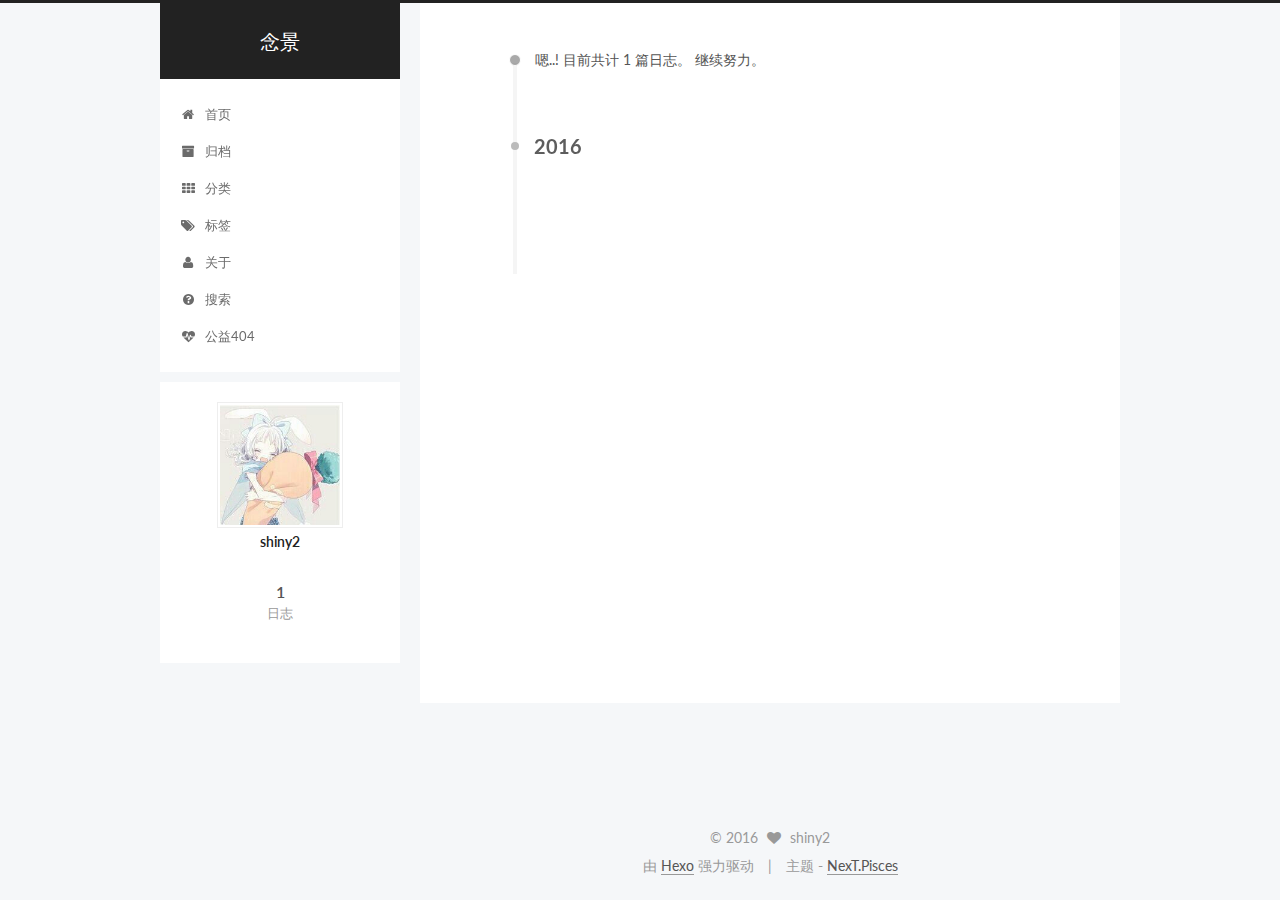
<file: archives/index.html>
<!doctype html>



  


<html class="theme-next pisces use-motion" lang="zh-Hans">
<head>
  <meta charset="UTF-8"/>
<meta http-equiv="X-UA-Compatible" content="IE=edge" />
<meta name="viewport" content="width=device-width, initial-scale=1, maximum-scale=1"/>



<meta http-equiv="Cache-Control" content="no-transform" />
<meta http-equiv="Cache-Control" content="no-siteapp" />












  
  
  <link href="/lib/fancybox/source/jquery.fancybox.css?v=2.1.5" rel="stylesheet" type="text/css" />




  
  
  
  

  
    
    
  

  

  

  

  

  
    
    
    <link href="//fonts.googleapis.com/css?family=Lato:300,300italic,400,400italic,700,700italic&subset=latin,latin-ext" rel="stylesheet" type="text/css">
  






<link href="/lib/font-awesome/css/font-awesome.min.css?v=4.6.2" rel="stylesheet" type="text/css" />

<link href="/css/main.css?v=5.1.0" rel="stylesheet" type="text/css" />


  <meta name="keywords" content="Hexo, NexT" />








  <link rel="shortcut icon" type="image/x-icon" href="/favicon.ico?v=5.1.0" />






<meta property="og:type" content="website">
<meta property="og:title" content="念景">
<meta property="og:url" content="http://yoursite.com/archives/index.html">
<meta property="og:site_name" content="念景">
<meta name="twitter:card" content="summary">
<meta name="twitter:title" content="念景">



<script type="text/javascript" id="hexo.configurations">
  var NexT = window.NexT || {};
  var CONFIG = {
    root: '/',
    scheme: 'Pisces',
    sidebar: {"position":"left","display":"post"},
    fancybox: true,
    motion: true,
    duoshuo: {
      userId: '0',
      author: '博主'
    },
    algolia: {
      applicationID: '',
      apiKey: '',
      indexName: '',
      hits: {"per_page":10},
      labels: {"input_placeholder":"Search for Posts","hits_empty":"We didn't find any results for the search: ${query}","hits_stats":"${hits} results found in ${time} ms"}
    }
  };
</script>



  <link rel="canonical" href="http://yoursite.com/archives/"/>





  <title> 归档 | 念景 </title>
</head>

<body itemscope itemtype="http://schema.org/WebPage" lang="zh-Hans">

  










  
  
    
  

  <div class="container one-collumn sidebar-position-left  page-archive  ">
    <div class="headband"></div>

    <header id="header" class="header" itemscope itemtype="http://schema.org/WPHeader">
      <div class="header-inner"><div class="site-meta ">
  

  <div class="custom-logo-site-title">
    <a href="/"  class="brand" rel="start">
      <span class="logo-line-before"><i></i></span>
      <span class="site-title">念景</span>
      <span class="logo-line-after"><i></i></span>
    </a>
  </div>
  <p class="site-subtitle"></p>
</div>

<div class="site-nav-toggle">
  <button>
    <span class="btn-bar"></span>
    <span class="btn-bar"></span>
    <span class="btn-bar"></span>
  </button>
</div>

<nav class="site-nav">
  

  
    <ul id="menu" class="menu">
      
        
        <li class="menu-item menu-item-home">
          <a href="/首页" rel="section">
            
              <i class="menu-item-icon fa fa-fw fa-home"></i> <br />
            
            首页
          </a>
        </li>
      
        
        <li class="menu-item menu-item-archives">
          <a href="/归档" rel="section">
            
              <i class="menu-item-icon fa fa-fw fa-archive"></i> <br />
            
            归档
          </a>
        </li>
      
        
        <li class="menu-item menu-item-categories">
          <a href="/分类" rel="section">
            
              <i class="menu-item-icon fa fa-fw fa-th"></i> <br />
            
            分类
          </a>
        </li>
      
        
        <li class="menu-item menu-item-tags">
          <a href="/标签" rel="section">
            
              <i class="menu-item-icon fa fa-fw fa-tags"></i> <br />
            
            标签
          </a>
        </li>
      
        
        <li class="menu-item menu-item-about">
          <a href="/关于" rel="section">
            
              <i class="menu-item-icon fa fa-fw fa-user"></i> <br />
            
            关于
          </a>
        </li>
      
        
        <li class="menu-item menu-item-search">
          <a href="/搜索" rel="section">
            
              <i class="menu-item-icon fa fa-fw fa-question-circle"></i> <br />
            
            搜索
          </a>
        </li>
      
        
        <li class="menu-item menu-item-commonweal">
          <a href="/公益404" rel="section">
            
              <i class="menu-item-icon fa fa-fw fa-heartbeat"></i> <br />
            
            公益404
          </a>
        </li>
      

      
    </ul>
  

  
</nav>



 </div>
    </header>

    <main id="main" class="main">
      <div class="main-inner">
        <div class="content-wrap">
          <div id="content" class="content">
            

  <section id="posts" class="posts-collapse">
    <span class="archive-move-on"></span>

    <span class="archive-page-counter">
      
      
      
        
      
      嗯..! 目前共计 1 篇日志。 继续努力。
    </span>

    

      
      
      

      
        
        <div class="collection-title">
          <h2 class="archive-year motion-element" id="archive-year-2016">2016</h2>
        </div>
      
      

      

  <article class="post post-type-normal" itemscope itemtype="http://schema.org/Article">
    <header class="post-header">

      <h1 class="post-title">
        
            <a class="post-title-link" href="/2016/12/03/hello-world/" itemprop="url">
              
                <span itemprop="name">Hello World</span>
              
            </a>
        
      </h1>

      <div class="post-meta">
        <time class="post-time" itemprop="dateCreated"
              datetime="2016-12-03T20:52:17+08:00"
              content="2016-12-03" >
          12-03
        </time>
      </div>

    </header>
  </article>



    

  </section>

  



          </div>
          


          

        </div>
        
          
  
  <div class="sidebar-toggle">
    <div class="sidebar-toggle-line-wrap">
      <span class="sidebar-toggle-line sidebar-toggle-line-first"></span>
      <span class="sidebar-toggle-line sidebar-toggle-line-middle"></span>
      <span class="sidebar-toggle-line sidebar-toggle-line-last"></span>
    </div>
  </div>

  <aside id="sidebar" class="sidebar">
    <div class="sidebar-inner">

      

      

      <section class="site-overview sidebar-panel sidebar-panel-active">
        <div class="site-author motion-element" itemprop="author" itemscope itemtype="http://schema.org/Person">
          <img class="site-author-image" itemprop="image"
               src="/images/girl.jpeg"
               alt="shiny2" />
          <p class="site-author-name" itemprop="name">shiny2</p>
          <p class="site-description motion-element" itemprop="description"></p>
        </div>
        <nav class="site-state motion-element">
          <div class="site-state-item site-state-posts">
            <a href="/归档">
              <span class="site-state-item-count">1</span>
              <span class="site-state-item-name">日志</span>
            </a>
          </div>

          

          

        </nav>

        

        <div class="links-of-author motion-element">
          
        </div>

        
        

        
        

        


      </section>

      

    </div>
  </aside>


        
      </div>
    </main>

    <footer id="footer" class="footer">
      <div class="footer-inner">
        <div class="copyright" >
  
  &copy; 
  <span itemprop="copyrightYear">2016</span>
  <span class="with-love">
    <i class="fa fa-heart"></i>
  </span>
  <span class="author" itemprop="copyrightHolder">shiny2</span>
</div>


<div class="powered-by">
  由 <a class="theme-link" href="https://hexo.io">Hexo</a> 强力驱动
</div>

<div class="theme-info">
  主题 -
  <a class="theme-link" href="https://github.com/iissnan/hexo-theme-next">
    NexT.Pisces
  </a>
</div>


        

        
      </div>
    </footer>

    <div class="back-to-top">
      <i class="fa fa-arrow-up"></i>
    </div>
  </div>

  

<script type="text/javascript">
  if (Object.prototype.toString.call(window.Promise) !== '[object Function]') {
    window.Promise = null;
  }
</script>









  



  
  <script type="text/javascript" src="/lib/jquery/index.js?v=2.1.3"></script>

  
  <script type="text/javascript" src="/lib/fastclick/lib/fastclick.min.js?v=1.0.6"></script>

  
  <script type="text/javascript" src="/lib/jquery_lazyload/jquery.lazyload.js?v=1.9.7"></script>

  
  <script type="text/javascript" src="/lib/velocity/velocity.min.js?v=1.2.1"></script>

  
  <script type="text/javascript" src="/lib/velocity/velocity.ui.min.js?v=1.2.1"></script>

  
  <script type="text/javascript" src="/lib/fancybox/source/jquery.fancybox.pack.js?v=2.1.5"></script>


  


  <script type="text/javascript" src="/js/src/utils.js?v=5.1.0"></script>

  <script type="text/javascript" src="/js/src/motion.js?v=5.1.0"></script>



  
  


  <script type="text/javascript" src="/js/src/affix.js?v=5.1.0"></script>

  <script type="text/javascript" src="/js/src/schemes/pisces.js?v=5.1.0"></script>



  
  
    <script type="text/javascript" id="motion.page.archive">
      $('.archive-year').velocity('transition.slideLeftIn');
    </script>
  


  


  <script type="text/javascript" src="/js/src/bootstrap.js?v=5.1.0"></script>



  



  




	




  
  

  

  

  

  


</body>
</html>
</file>
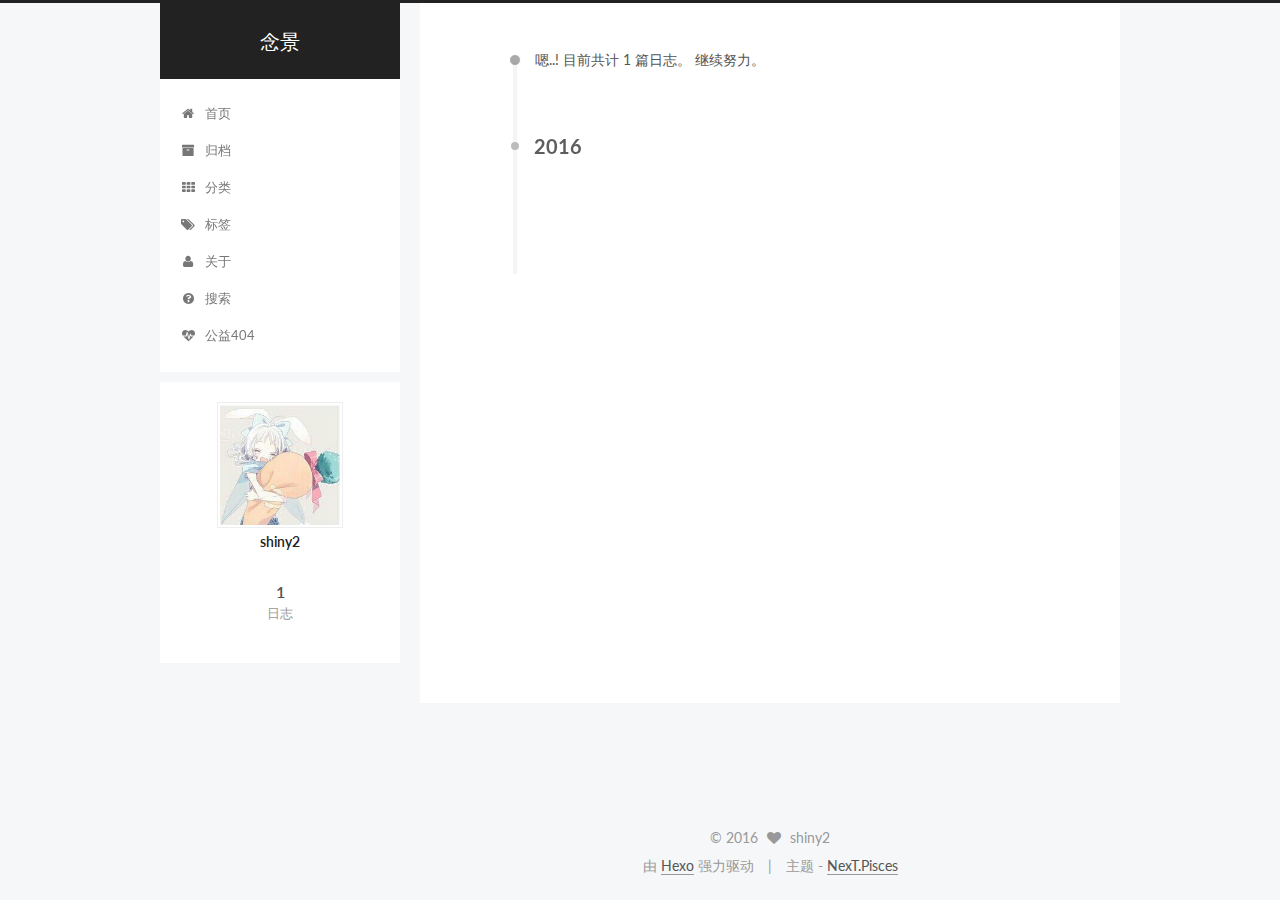
<file: archives/2016/index.html>
<!doctype html>



  


<html class="theme-next pisces use-motion" lang="zh-Hans">
<head>
  <meta charset="UTF-8"/>
<meta http-equiv="X-UA-Compatible" content="IE=edge" />
<meta name="viewport" content="width=device-width, initial-scale=1, maximum-scale=1"/>



<meta http-equiv="Cache-Control" content="no-transform" />
<meta http-equiv="Cache-Control" content="no-siteapp" />












  
  
  <link href="/lib/fancybox/source/jquery.fancybox.css?v=2.1.5" rel="stylesheet" type="text/css" />




  
  
  
  

  
    
    
  

  

  

  

  

  
    
    
    <link href="//fonts.googleapis.com/css?family=Lato:300,300italic,400,400italic,700,700italic&subset=latin,latin-ext" rel="stylesheet" type="text/css">
  






<link href="/lib/font-awesome/css/font-awesome.min.css?v=4.6.2" rel="stylesheet" type="text/css" />

<link href="/css/main.css?v=5.1.0" rel="stylesheet" type="text/css" />


  <meta name="keywords" content="Hexo, NexT" />








  <link rel="shortcut icon" type="image/x-icon" href="/favicon.ico?v=5.1.0" />






<meta property="og:type" content="website">
<meta property="og:title" content="念景">
<meta property="og:url" content="http://yoursite.com/archives/2016/index.html">
<meta property="og:site_name" content="念景">
<meta name="twitter:card" content="summary">
<meta name="twitter:title" content="念景">



<script type="text/javascript" id="hexo.configurations">
  var NexT = window.NexT || {};
  var CONFIG = {
    root: '/',
    scheme: 'Pisces',
    sidebar: {"position":"left","display":"post"},
    fancybox: true,
    motion: true,
    duoshuo: {
      userId: '0',
      author: '博主'
    },
    algolia: {
      applicationID: '',
      apiKey: '',
      indexName: '',
      hits: {"per_page":10},
      labels: {"input_placeholder":"Search for Posts","hits_empty":"We didn't find any results for the search: ${query}","hits_stats":"${hits} results found in ${time} ms"}
    }
  };
</script>



  <link rel="canonical" href="http://yoursite.com/archives/2016/"/>





  <title> 归档 | 念景 </title>
</head>

<body itemscope itemtype="http://schema.org/WebPage" lang="zh-Hans">

  










  
  
    
  

  <div class="container one-collumn sidebar-position-left  page-archive  ">
    <div class="headband"></div>

    <header id="header" class="header" itemscope itemtype="http://schema.org/WPHeader">
      <div class="header-inner"><div class="site-meta ">
  

  <div class="custom-logo-site-title">
    <a href="/"  class="brand" rel="start">
      <span class="logo-line-before"><i></i></span>
      <span class="site-title">念景</span>
      <span class="logo-line-after"><i></i></span>
    </a>
  </div>
  <p class="site-subtitle"></p>
</div>

<div class="site-nav-toggle">
  <button>
    <span class="btn-bar"></span>
    <span class="btn-bar"></span>
    <span class="btn-bar"></span>
  </button>
</div>

<nav class="site-nav">
  

  
    <ul id="menu" class="menu">
      
        
        <li class="menu-item menu-item-home">
          <a href="/首页" rel="section">
            
              <i class="menu-item-icon fa fa-fw fa-home"></i> <br />
            
            首页
          </a>
        </li>
      
        
        <li class="menu-item menu-item-archives">
          <a href="/归档" rel="section">
            
              <i class="menu-item-icon fa fa-fw fa-archive"></i> <br />
            
            归档
          </a>
        </li>
      
        
        <li class="menu-item menu-item-categories">
          <a href="/分类" rel="section">
            
              <i class="menu-item-icon fa fa-fw fa-th"></i> <br />
            
            分类
          </a>
        </li>
      
        
        <li class="menu-item menu-item-tags">
          <a href="/标签" rel="section">
            
              <i class="menu-item-icon fa fa-fw fa-tags"></i> <br />
            
            标签
          </a>
        </li>
      
        
        <li class="menu-item menu-item-about">
          <a href="/关于" rel="section">
            
              <i class="menu-item-icon fa fa-fw fa-user"></i> <br />
            
            关于
          </a>
        </li>
      
        
        <li class="menu-item menu-item-search">
          <a href="/搜索" rel="section">
            
              <i class="menu-item-icon fa fa-fw fa-question-circle"></i> <br />
            
            搜索
          </a>
        </li>
      
        
        <li class="menu-item menu-item-commonweal">
          <a href="/公益404" rel="section">
            
              <i class="menu-item-icon fa fa-fw fa-heartbeat"></i> <br />
            
            公益404
          </a>
        </li>
      

      
    </ul>
  

  
</nav>



 </div>
    </header>

    <main id="main" class="main">
      <div class="main-inner">
        <div class="content-wrap">
          <div id="content" class="content">
            

  <section id="posts" class="posts-collapse">
    <span class="archive-move-on"></span>

    <span class="archive-page-counter">
      
      
      
        
      
      嗯..! 目前共计 1 篇日志。 继续努力。
    </span>

    

      
      
      

      
        
        <div class="collection-title">
          <h2 class="archive-year motion-element" id="archive-year-2016">2016</h2>
        </div>
      
      

      

  <article class="post post-type-normal" itemscope itemtype="http://schema.org/Article">
    <header class="post-header">

      <h1 class="post-title">
        
            <a class="post-title-link" href="/2016/12/03/hello-world/" itemprop="url">
              
                <span itemprop="name">Hello World</span>
              
            </a>
        
      </h1>

      <div class="post-meta">
        <time class="post-time" itemprop="dateCreated"
              datetime="2016-12-03T20:52:17+08:00"
              content="2016-12-03" >
          12-03
        </time>
      </div>

    </header>
  </article>



    

  </section>

  



          </div>
          


          

        </div>
        
          
  
  <div class="sidebar-toggle">
    <div class="sidebar-toggle-line-wrap">
      <span class="sidebar-toggle-line sidebar-toggle-line-first"></span>
      <span class="sidebar-toggle-line sidebar-toggle-line-middle"></span>
      <span class="sidebar-toggle-line sidebar-toggle-line-last"></span>
    </div>
  </div>

  <aside id="sidebar" class="sidebar">
    <div class="sidebar-inner">

      

      

      <section class="site-overview sidebar-panel sidebar-panel-active">
        <div class="site-author motion-element" itemprop="author" itemscope itemtype="http://schema.org/Person">
          <img class="site-author-image" itemprop="image"
               src="/images/girl.jpeg"
               alt="shiny2" />
          <p class="site-author-name" itemprop="name">shiny2</p>
          <p class="site-description motion-element" itemprop="description"></p>
        </div>
        <nav class="site-state motion-element">
          <div class="site-state-item site-state-posts">
            <a href="/归档">
              <span class="site-state-item-count">1</span>
              <span class="site-state-item-name">日志</span>
            </a>
          </div>

          

          

        </nav>

        

        <div class="links-of-author motion-element">
          
        </div>

        
        

        
        

        


      </section>

      

    </div>
  </aside>


        
      </div>
    </main>

    <footer id="footer" class="footer">
      <div class="footer-inner">
        <div class="copyright" >
  
  &copy; 
  <span itemprop="copyrightYear">2016</span>
  <span class="with-love">
    <i class="fa fa-heart"></i>
  </span>
  <span class="author" itemprop="copyrightHolder">shiny2</span>
</div>


<div class="powered-by">
  由 <a class="theme-link" href="https://hexo.io">Hexo</a> 强力驱动
</div>

<div class="theme-info">
  主题 -
  <a class="theme-link" href="https://github.com/iissnan/hexo-theme-next">
    NexT.Pisces
  </a>
</div>


        

        
      </div>
    </footer>

    <div class="back-to-top">
      <i class="fa fa-arrow-up"></i>
    </div>
  </div>

  

<script type="text/javascript">
  if (Object.prototype.toString.call(window.Promise) !== '[object Function]') {
    window.Promise = null;
  }
</script>









  



  
  <script type="text/javascript" src="/lib/jquery/index.js?v=2.1.3"></script>

  
  <script type="text/javascript" src="/lib/fastclick/lib/fastclick.min.js?v=1.0.6"></script>

  
  <script type="text/javascript" src="/lib/jquery_lazyload/jquery.lazyload.js?v=1.9.7"></script>

  
  <script type="text/javascript" src="/lib/velocity/velocity.min.js?v=1.2.1"></script>

  
  <script type="text/javascript" src="/lib/velocity/velocity.ui.min.js?v=1.2.1"></script>

  
  <script type="text/javascript" src="/lib/fancybox/source/jquery.fancybox.pack.js?v=2.1.5"></script>


  


  <script type="text/javascript" src="/js/src/utils.js?v=5.1.0"></script>

  <script type="text/javascript" src="/js/src/motion.js?v=5.1.0"></script>



  
  


  <script type="text/javascript" src="/js/src/affix.js?v=5.1.0"></script>

  <script type="text/javascript" src="/js/src/schemes/pisces.js?v=5.1.0"></script>



  
  
    <script type="text/javascript" id="motion.page.archive">
      $('.archive-year').velocity('transition.slideLeftIn');
    </script>
  


  


  <script type="text/javascript" src="/js/src/bootstrap.js?v=5.1.0"></script>



  



  




	




  
  

  

  

  

  


</body>
</html>
</file>
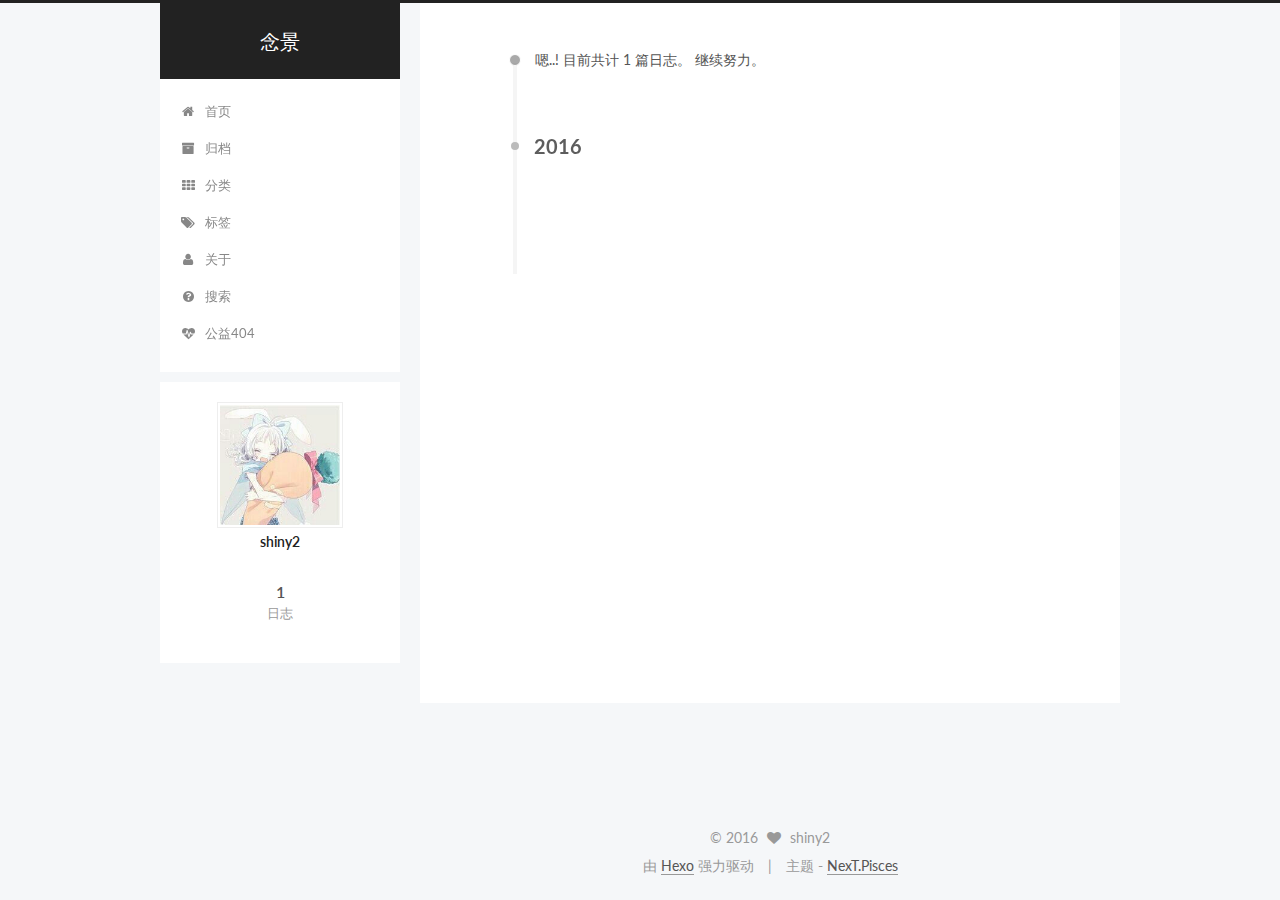
<file: archives/2016/12/index.html>
<!doctype html>



  


<html class="theme-next pisces use-motion" lang="zh-Hans">
<head>
  <meta charset="UTF-8"/>
<meta http-equiv="X-UA-Compatible" content="IE=edge" />
<meta name="viewport" content="width=device-width, initial-scale=1, maximum-scale=1"/>



<meta http-equiv="Cache-Control" content="no-transform" />
<meta http-equiv="Cache-Control" content="no-siteapp" />












  
  
  <link href="/lib/fancybox/source/jquery.fancybox.css?v=2.1.5" rel="stylesheet" type="text/css" />




  
  
  
  

  
    
    
  

  

  

  

  

  
    
    
    <link href="//fonts.googleapis.com/css?family=Lato:300,300italic,400,400italic,700,700italic&subset=latin,latin-ext" rel="stylesheet" type="text/css">
  






<link href="/lib/font-awesome/css/font-awesome.min.css?v=4.6.2" rel="stylesheet" type="text/css" />

<link href="/css/main.css?v=5.1.0" rel="stylesheet" type="text/css" />


  <meta name="keywords" content="Hexo, NexT" />








  <link rel="shortcut icon" type="image/x-icon" href="/favicon.ico?v=5.1.0" />






<meta property="og:type" content="website">
<meta property="og:title" content="念景">
<meta property="og:url" content="http://yoursite.com/archives/2016/12/index.html">
<meta property="og:site_name" content="念景">
<meta name="twitter:card" content="summary">
<meta name="twitter:title" content="念景">



<script type="text/javascript" id="hexo.configurations">
  var NexT = window.NexT || {};
  var CONFIG = {
    root: '/',
    scheme: 'Pisces',
    sidebar: {"position":"left","display":"post"},
    fancybox: true,
    motion: true,
    duoshuo: {
      userId: '0',
      author: '博主'
    },
    algolia: {
      applicationID: '',
      apiKey: '',
      indexName: '',
      hits: {"per_page":10},
      labels: {"input_placeholder":"Search for Posts","hits_empty":"We didn't find any results for the search: ${query}","hits_stats":"${hits} results found in ${time} ms"}
    }
  };
</script>



  <link rel="canonical" href="http://yoursite.com/archives/2016/12/"/>





  <title> 归档 | 念景 </title>
</head>

<body itemscope itemtype="http://schema.org/WebPage" lang="zh-Hans">

  










  
  
    
  

  <div class="container one-collumn sidebar-position-left  page-archive  ">
    <div class="headband"></div>

    <header id="header" class="header" itemscope itemtype="http://schema.org/WPHeader">
      <div class="header-inner"><div class="site-meta ">
  

  <div class="custom-logo-site-title">
    <a href="/"  class="brand" rel="start">
      <span class="logo-line-before"><i></i></span>
      <span class="site-title">念景</span>
      <span class="logo-line-after"><i></i></span>
    </a>
  </div>
  <p class="site-subtitle"></p>
</div>

<div class="site-nav-toggle">
  <button>
    <span class="btn-bar"></span>
    <span class="btn-bar"></span>
    <span class="btn-bar"></span>
  </button>
</div>

<nav class="site-nav">
  

  
    <ul id="menu" class="menu">
      
        
        <li class="menu-item menu-item-home">
          <a href="/首页" rel="section">
            
              <i class="menu-item-icon fa fa-fw fa-home"></i> <br />
            
            首页
          </a>
        </li>
      
        
        <li class="menu-item menu-item-archives">
          <a href="/归档" rel="section">
            
              <i class="menu-item-icon fa fa-fw fa-archive"></i> <br />
            
            归档
          </a>
        </li>
      
        
        <li class="menu-item menu-item-categories">
          <a href="/分类" rel="section">
            
              <i class="menu-item-icon fa fa-fw fa-th"></i> <br />
            
            分类
          </a>
        </li>
      
        
        <li class="menu-item menu-item-tags">
          <a href="/标签" rel="section">
            
              <i class="menu-item-icon fa fa-fw fa-tags"></i> <br />
            
            标签
          </a>
        </li>
      
        
        <li class="menu-item menu-item-about">
          <a href="/关于" rel="section">
            
              <i class="menu-item-icon fa fa-fw fa-user"></i> <br />
            
            关于
          </a>
        </li>
      
        
        <li class="menu-item menu-item-search">
          <a href="/搜索" rel="section">
            
              <i class="menu-item-icon fa fa-fw fa-question-circle"></i> <br />
            
            搜索
          </a>
        </li>
      
        
        <li class="menu-item menu-item-commonweal">
          <a href="/公益404" rel="section">
            
              <i class="menu-item-icon fa fa-fw fa-heartbeat"></i> <br />
            
            公益404
          </a>
        </li>
      

      
    </ul>
  

  
</nav>



 </div>
    </header>

    <main id="main" class="main">
      <div class="main-inner">
        <div class="content-wrap">
          <div id="content" class="content">
            

  <section id="posts" class="posts-collapse">
    <span class="archive-move-on"></span>

    <span class="archive-page-counter">
      
      
      
        
      
      嗯..! 目前共计 1 篇日志。 继续努力。
    </span>

    

      
      
      

      
        
        <div class="collection-title">
          <h2 class="archive-year motion-element" id="archive-year-2016">2016</h2>
        </div>
      
      

      

  <article class="post post-type-normal" itemscope itemtype="http://schema.org/Article">
    <header class="post-header">

      <h1 class="post-title">
        
            <a class="post-title-link" href="/2016/12/03/hello-world/" itemprop="url">
              
                <span itemprop="name">Hello World</span>
              
            </a>
        
      </h1>

      <div class="post-meta">
        <time class="post-time" itemprop="dateCreated"
              datetime="2016-12-03T20:52:17+08:00"
              content="2016-12-03" >
          12-03
        </time>
      </div>

    </header>
  </article>



    

  </section>

  



          </div>
          


          

        </div>
        
          
  
  <div class="sidebar-toggle">
    <div class="sidebar-toggle-line-wrap">
      <span class="sidebar-toggle-line sidebar-toggle-line-first"></span>
      <span class="sidebar-toggle-line sidebar-toggle-line-middle"></span>
      <span class="sidebar-toggle-line sidebar-toggle-line-last"></span>
    </div>
  </div>

  <aside id="sidebar" class="sidebar">
    <div class="sidebar-inner">

      

      

      <section class="site-overview sidebar-panel sidebar-panel-active">
        <div class="site-author motion-element" itemprop="author" itemscope itemtype="http://schema.org/Person">
          <img class="site-author-image" itemprop="image"
               src="/images/girl.jpeg"
               alt="shiny2" />
          <p class="site-author-name" itemprop="name">shiny2</p>
          <p class="site-description motion-element" itemprop="description"></p>
        </div>
        <nav class="site-state motion-element">
          <div class="site-state-item site-state-posts">
            <a href="/归档">
              <span class="site-state-item-count">1</span>
              <span class="site-state-item-name">日志</span>
            </a>
          </div>

          

          

        </nav>

        

        <div class="links-of-author motion-element">
          
        </div>

        
        

        
        

        


      </section>

      

    </div>
  </aside>


        
      </div>
    </main>

    <footer id="footer" class="footer">
      <div class="footer-inner">
        <div class="copyright" >
  
  &copy; 
  <span itemprop="copyrightYear">2016</span>
  <span class="with-love">
    <i class="fa fa-heart"></i>
  </span>
  <span class="author" itemprop="copyrightHolder">shiny2</span>
</div>


<div class="powered-by">
  由 <a class="theme-link" href="https://hexo.io">Hexo</a> 强力驱动
</div>

<div class="theme-info">
  主题 -
  <a class="theme-link" href="https://github.com/iissnan/hexo-theme-next">
    NexT.Pisces
  </a>
</div>


        

        
      </div>
    </footer>

    <div class="back-to-top">
      <i class="fa fa-arrow-up"></i>
    </div>
  </div>

  

<script type="text/javascript">
  if (Object.prototype.toString.call(window.Promise) !== '[object Function]') {
    window.Promise = null;
  }
</script>









  



  
  <script type="text/javascript" src="/lib/jquery/index.js?v=2.1.3"></script>

  
  <script type="text/javascript" src="/lib/fastclick/lib/fastclick.min.js?v=1.0.6"></script>

  
  <script type="text/javascript" src="/lib/jquery_lazyload/jquery.lazyload.js?v=1.9.7"></script>

  
  <script type="text/javascript" src="/lib/velocity/velocity.min.js?v=1.2.1"></script>

  
  <script type="text/javascript" src="/lib/velocity/velocity.ui.min.js?v=1.2.1"></script>

  
  <script type="text/javascript" src="/lib/fancybox/source/jquery.fancybox.pack.js?v=2.1.5"></script>


  


  <script type="text/javascript" src="/js/src/utils.js?v=5.1.0"></script>

  <script type="text/javascript" src="/js/src/motion.js?v=5.1.0"></script>



  
  


  <script type="text/javascript" src="/js/src/affix.js?v=5.1.0"></script>

  <script type="text/javascript" src="/js/src/schemes/pisces.js?v=5.1.0"></script>



  
  
    <script type="text/javascript" id="motion.page.archive">
      $('.archive-year').velocity('transition.slideLeftIn');
    </script>
  


  


  <script type="text/javascript" src="/js/src/bootstrap.js?v=5.1.0"></script>



  



  




	




  
  

  

  

  

  


</body>
</html>
</file>
<file: css/main.css>
/* normalize.css v3.0.2 | MIT License | git.io/normalize */
html {
  font-family: sans-serif; /* 1 */
  -ms-text-size-adjust: 100%; /* 2 */
  -webkit-text-size-adjust: 100%; /* 2 */
}
body {
  margin: 0;
}
article,
aside,
details,
figcaption,
figure,
footer,
header,
hgroup,
main,
menu,
nav,
section,
summary {
  display: block;
}
audio,
canvas,
progress,
video {
  display: inline-block; /* 1 */
  vertical-align: baseline; /* 2 */
}
audio:not([controls]) {
  display: none;
  height: 0;
}
[hidden],
template {
  display: none;
}
a {
  background-color: transparent;
}
a:active,
a:hover {
  outline: 0;
}
abbr[title] {
  border-bottom: 1px dotted;
}
b,
strong {
  font-weight: bold;
}
dfn {
  font-style: italic;
}
h1 {
  font-size: 2em;
  margin: 0.67em 0;
}
mark {
  background: #ff0;
  color: #000;
}
small {
  font-size: 80%;
}
sub,
sup {
  font-size: 75%;
  line-height: 0;
  position: relative;
  vertical-align: baseline;
}
sup {
  top: -0.5em;
}
sub {
  bottom: -0.25em;
}
img {
  border: 0;
}
svg:not(:root) {
  overflow: hidden;
}
figure {
  margin: 1em 40px;
}
hr {
  -moz-box-sizing: content-box;
  box-sizing: content-box;
  height: 0;
}
pre {
  overflow: auto;
}
code,
kbd,
pre,
samp {
  font-family: monospace, monospace;
  font-size: 1em;
}
button,
input,
optgroup,
select,
textarea {
  color: inherit; /* 1 */
  font: inherit; /* 2 */
  margin: 0; /* 3 */
}
button {
  overflow: visible;
}
button,
select {
  text-transform: none;
}
button,
html input[type="button"],
input[type="reset"],
input[type="submit"] {
  -webkit-appearance: button; /* 2 */
  cursor: pointer; /* 3 */
}
button[disabled],
html input[disabled] {
  cursor: default;
}
button::-moz-focus-inner,
input::-moz-focus-inner {
  border: 0;
  padding: 0;
}
input {
  line-height: normal;
}
input[type="checkbox"],
input[type="radio"] {
  box-sizing: border-box; /* 1 */
  padding: 0; /* 2 */
}
input[type="number"]::-webkit-inner-spin-button,
input[type="number"]::-webkit-outer-spin-button {
  height: auto;
}
input[type="search"] {
  -webkit-appearance: textfield; /* 1 */
  -moz-box-sizing: content-box;
  -webkit-box-sizing: content-box; /* 2 */
  box-sizing: content-box;
}
input[type="search"]::-webkit-search-cancel-button,
input[type="search"]::-webkit-search-decoration {
  -webkit-appearance: none;
}
fieldset {
  border: 1px solid #c0c0c0;
  margin: 0 2px;
  padding: 0.35em 0.625em 0.75em;
}
legend {
  border: 0; /* 1 */
  padding: 0; /* 2 */
}
textarea {
  overflow: auto;
}
optgroup {
  font-weight: bold;
}
table {
  border-collapse: collapse;
  border-spacing: 0;
}
td,
th {
  padding: 0;
}
::selection {
  background: #262a30;
  color: #fff;
}
body {
  position: relative;
  font-family: 'Lato', "PingFang SC", "Microsoft YaHei", sans-serif;
  font-size: 14px;
  line-height: 2;
  color: #555;
  background: #fff;
}
@media (max-width: 767px) {
  body {
    padding-right: 0 !important;
  }
}
@media (min-width: 768px) and (max-width: 991px) {
  body {
    padding-right: 0 !important;
  }
}
@media (min-width: 1600px) {
  body {
    font-size: 16px;
  }
}
h1,
h2,
h3,
h4,
h5,
h6 {
  margin: 0;
  padding: 0;
  font-weight: bold;
  line-height: 1.5;
  font-family: 'Lato', "PingFang SC", "Microsoft YaHei", sans-serif;
}
h2,
h3,
h4,
h5,
h6 {
  margin: 20px 0 15px;
}
h1 {
  font-size: 22px;
}
@media (max-width: 767px) {
  h1 {
    font-size: 18px;
  }
}
h2 {
  font-size: 20px;
}
@media (max-width: 767px) {
  h2 {
    font-size: 16px;
  }
}
h3 {
  font-size: 18px;
}
@media (max-width: 767px) {
  h3 {
    font-size: 14px;
  }
}
h4 {
  font-size: 16px;
}
@media (max-width: 767px) {
  h4 {
    font-size: 12px;
  }
}
h5 {
  font-size: 14px;
}
@media (max-width: 767px) {
  h5 {
    font-size: 10px;
  }
}
h6 {
  font-size: 12px;
}
@media (max-width: 767px) {
  h6 {
    font-size: 8px;
  }
}
p {
  margin: 0 0 25px 0;
}
a {
  color: #555;
  text-decoration: none;
  border-bottom: 1px solid #999;
  word-wrap: break-word;
}
a:hover {
  color: #222;
  border-bottom-color: #222;
}
ul {
  list-style: none;
}
blockquote {
  margin: 0;
  padding: 0;
}
img {
  display: block;
  margin: auto;
  max-width: 100%;
  height: auto;
}
hr {
  margin: 40px 0;
  height: 3px;
  border: none;
  background-color: #ddd;
  background-image: repeating-linear-gradient(-45deg, #fff, #fff 4px, transparent 4px, transparent 8px);
}
blockquote {
  padding: 0 15px;
  color: #666;
  border-left: 4px solid #ddd;
}
blockquote cite::before {
  content: "-";
  padding: 0 5px;
}
dt {
  font-weight: 700;
}
dd {
  margin: 0;
  padding: 0;
}
.text-left {
  text-align: left;
}
.text-center {
  text-align: center;
}
.text-right {
  text-align: right;
}
.text-justify {
  text-align: justify;
}
.text-nowrap {
  white-space: nowrap;
}
.text-lowercase {
  text-transform: lowercase;
}
.text-uppercase {
  text-transform: uppercase;
}
.text-capitalize {
  text-transform: capitalize;
}
.center-block {
  display: block;
  margin-left: auto;
  margin-right: auto;
}
.clearfix:before,
.clearfix:after {
  content: " ";
  display: table;
}
.clearfix:after {
  clear: both;
}
.pullquote {
  width: 45%;
}
.pullquote.left {
  float: left;
  margin-left: 5px;
  margin-right: 10px;
}
.pullquote.right {
  float: right;
  margin-left: 10px;
  margin-right: 5px;
}
.affix.affix.affix {
  position: fixed;
}
.translation {
  margin-top: -20px;
  font-size: 14px;
  color: #999;
}
.scrollbar-measure {
  width: 100px;
  height: 100px;
  overflow: scroll;
  position: absolute;
  top: -9999px;
}
.use-motion .motion-element {
  opacity: 0;
}
#local-search-input {
  padding: 3px;
  border: none;
  text-indent: 14px;
  border-radius: 0;
  width: 140px;
  outline: none;
  border-bottom: 1px solid #999;
  background: inherit;
  opacity: 0.5;
}
#local-search-input:focus {
  opacity: 1;
}
.search-icon {
  position: absolute;
  top: 9px;
}
table {
  margin: 20px 0;
  width: 100%;
  border-collapse: collapse;
  border-spacing: 0;
  border: 1px solid #ddd;
  font-size: 14px;
  table-layout: fixed;
  word-wrap: break-all;
}
table>tbody>tr:nth-of-type(odd) {
  background-color: #f9f9f9;
}
table>tbody>tr:hover {
  background-color: #f5f5f5;
}
caption,
th,
td {
  padding: 8px;
  text-align: left;
  vertical-align: middle;
  font-weight: normal;
}
th,
td {
  border-bottom: 3px solid #ddd;
  border-right: 1px solid #eee;
}
th {
  padding-bottom: 10px;
  font-weight: 700;
}
td {
  border-bottom-width: 1px;
}
html,
body {
  height: 100%;
}
.container {
  position: relative;
  min-height: 100%;
}
.header-inner {
  margin: 0 auto;
  padding: 100px 0 70px;
  width: 700px;
}
@media (min-width: 1600px) {
  .container .header-inner {
    width: 900px;
  }
}
.main {
  padding-bottom: 150px;
}
.main-inner {
  margin: 0 auto;
  width: 700px;
}
@media (min-width: 1600px) {
  .container .main-inner {
    width: 900px;
  }
}
.footer {
  position: absolute;
  left: 0;
  bottom: 0;
  width: 100%;
  min-height: 50px;
}
.footer-inner {
  box-sizing: border-box;
  margin: 20px auto;
  width: 700px;
}
@media (min-width: 1600px) {
  .container .footer-inner {
    width: 900px;
  }
}
pre,
.highlight {
  overflow: auto;
  margin: 20px 0;
  padding: 0;
  font-size: 13px;
  color: #4d4d4c;
  background: #f7f7f7;
  line-height: 1.6;
}
pre,
code {
  font-family: consolas, Menlo, "PingFang SC", "Microsoft YaHei", monospace;
}
code {
  padding: 2px 4px;
  word-wrap: break-word;
  color: #4d4d4c;
  background: #f7f7f7;
  border-radius: 3px;
  font-size: 13px;
}
pre code {
  padding: 0;
  color: #4d4d4c;
  background: none;
  text-shadow: none;
}
.highlight {
  border-radius: 1px;
}
.highlight pre {
  border: none;
  margin: 0;
  padding: 10px 0;
}
.highlight table {
  margin: 0;
  width: auto;
  border: none;
}
.highlight td {
  border: none;
  padding: 0;
}
.highlight figcaption {
  font-size: 1em;
  color: #4d4d4c;
  line-height: 1em;
  margin-bottom: 1em;
}
.highlight figcaption:before,
.highlight figcaption:after {
  content: " ";
  display: table;
}
.highlight figcaption:after {
  clear: both;
}
.highlight figcaption a {
  float: right;
  color: #4d4d4c;
}
.highlight figcaption a:hover {
  border-bottom-color: #4d4d4c;
}
.highlight .gutter pre {
  padding-left: 10px;
  padding-right: 10px;
  color: #869194;
  text-align: right;
  background-color: #eff2f3;
}
.highlight .code pre {
  padding-left: 10px;
  padding-right: 10px;
  background-color: #f7f7f7;
}
.highlight .line {
  height: 20px;
}
.gutter {
  -webkit-user-select: none;
  -moz-user-select: none;
  -ms-user-select: none;
  user-select: none;
}
.gist table {
  width: auto;
}
.gist table td {
  border: none;
}
pre .deletion {
  background: #fdd;
}
pre .addition {
  background: #dfd;
}
pre .meta {
  color: #8959a8;
}
pre .comment {
  color: #8e908c;
}
pre .variable,
pre .attribute,
pre .tag,
pre .regexp,
pre .ruby .constant,
pre .xml .tag .title,
pre .xml .pi,
pre .xml .doctype,
pre .html .doctype,
pre .css .id,
pre .css .class,
pre .css .pseudo {
  color: #c82829;
}
pre .number,
pre .preprocessor,
pre .built_in,
pre .literal,
pre .params,
pre .constant,
pre .command {
  color: #f5871f;
}
pre .ruby .class .title,
pre .css .rules .attribute,
pre .string,
pre .value,
pre .inheritance,
pre .header,
pre .ruby .symbol,
pre .xml .cdata,
pre .special,
pre .number,
pre .formula {
  color: #718c00;
}
pre .title,
pre .css .hexcolor {
  color: #3e999f;
}
pre .function,
pre .python .decorator,
pre .python .title,
pre .ruby .function .title,
pre .ruby .title .keyword,
pre .perl .sub,
pre .javascript .title,
pre .coffeescript .title {
  color: #4271ae;
}
pre .keyword,
pre .javascript .function {
  color: #8959a8;
}
.full-image.full-image.full-image {
  border: none;
  max-width: 100%;
  width: auto;
  margin: 20px auto;
}
@media (min-width: 992px) {
  .full-image.full-image.full-image {
    max-width: none;
    width: 126%;
    margin: 0 -13%;
  }
}
.blockquote-center,
.page-home .post-type-quote blockquote,
.page-post-detail .post-type-quote blockquote {
  position: relative;
  margin: 40px 0;
  padding: 0;
  border-left: none;
  text-align: center;
}
.blockquote-center::before,
.page-home .post-type-quote blockquote::before,
.page-post-detail .post-type-quote blockquote::before,
.blockquote-center::after,
.page-home .post-type-quote blockquote::after,
.page-post-detail .post-type-quote blockquote::after {
  position: absolute;
  content: ' ';
  display: block;
  width: 100%;
  height: 24px;
  opacity: 0.2;
  background-repeat: no-repeat;
  background-position: 0 -6px;
  background-size: 22px 22px;
}
.blockquote-center::before,
.page-home .post-type-quote blockquote::before,
.page-post-detail .post-type-quote blockquote::before {
  top: -20px;
  background-image: url("../images/quote-l.svg");
  border-top: 1px solid #ccc;
}
.blockquote-center::after,
.page-home .post-type-quote blockquote::after,
.page-post-detail .post-type-quote blockquote::after {
  bottom: -20px;
  background-image: url("../images/quote-r.svg");
  border-bottom: 1px solid #ccc;
  background-position: 100% 8px;
}
.blockquote-center p,
.page-home .post-type-quote blockquote p,
.page-post-detail .post-type-quote blockquote p,
.blockquote-center div,
.page-home .post-type-quote blockquote div,
.page-post-detail .post-type-quote blockquote div {
  text-align: center;
}
.post .post-body .group-picture img {
  box-sizing: border-box;
  padding: 0 3px;
  border: none;
}
.post .group-picture-row {
  overflow: hidden;
  margin-top: 6px;
}
.post .group-picture-row:first-child {
  margin-top: 0;
}
.post .group-picture-column {
  float: left;
}
.page-post-detail .post-body .group-picture-column {
  float: none;
  margin-top: 10px;
  width: auto !important;
}
.page-post-detail .post-body .group-picture-column img {
  margin: 0 auto;
}
.page-archive .group-picture-container {
  overflow: hidden;
}
.page-archive .group-picture-row {
  float: left;
}
.page-archive .group-picture-row:first-child {
  margin-top: 6px;
}
.page-archive .group-picture-column {
  max-width: 150px;
  max-height: 150px;
}
.note {
  padding: 20px;
  margin: 20px 0;
  border: 1px solid #eee;
  border-left-width: 5px;
  border-radius: 3px;
}
.note h2,
.note h3,
.note h4,
.note h5,
.note h6 {
  margin-top: 0;
  margin-bottom: 5px;
}
.note p:last-child {
  margin-bottom: 0;
}
.note code {
  border-radius: 3px;
}
.note+.note {
  margin-top: -5px;
}
.default {
  border-left-color: #777;
}
.default h2,
.default h3,
.default h4,
.default h5,
.default h6 {
  color: #777;
}
.primary {
  border-left-color: #428bca;
}
.primary h2,
.primary h3,
.primary h4,
.primary h5,
.primary h6 {
  color: #428bca;
}
.success {
  border-left-color: #5cb85c;
}
.success h2,
.success h3,
.success h4,
.success h5,
.success h6 {
  color: #5cb85c;
}
.danger {
  border-left-color: #d9534f;
}
.danger h2,
.danger h3,
.danger h4,
.danger h5,
.danger h6 {
  color: #d9534f;
}
.warning {
  border-left-color: #f0ad4e;
}
.warning h2,
.warning h3,
.warning h4,
.warning h5,
.warning h6 {
  color: #f0ad4e;
}
.info {
  border-left-color: #5bc0de;
}
.info h2,
.info h3,
.info h4,
.info h5,
.info h6 {
  color: #5bc0de;
}
.btn {
  display: inline-block;
  padding: 0 20px;
  font-size: 14px;
  color: #fff;
  background: #222;
  border: 2px solid #555;
  text-decoration: none;
  border-radius: 0;
  transition-property: background-color;
  transition-duration: 0.2s;
  transition-timing-function: ease-in-out;
  transition-delay: 0s;
}
.btn:hover,
.post-more-link .btn:hover {
  border-color: #222;
  color: #fff;
  background: #222;
}
.btn-bar {
  display: block;
  width: 22px;
  height: 2px;
  background: #555;
  border-radius: 1px;
}
.btn-bar+.btn-bar {
  margin-top: 4px;
}
.pagination {
  margin: 120px 0 40px;
  text-align: center;
  border-top: 1px solid #eee;
}
.page-number-basic,
.pagination .prev,
.pagination .next,
.pagination .page-number,
.pagination .space {
  display: inline-block;
  position: relative;
  top: -1px;
  margin: 0 10px;
  padding: 0 10px;
  line-height: 30px;
}
@media (max-width: 767px) {
  .page-number-basic,
  .pagination .prev,
  .pagination .next,
  .pagination .page-number,
  .pagination .space {
    margin: 0 5px;
  }
}
.pagination .prev,
.pagination .next,
.pagination .page-number {
  border-bottom: 0;
  border-top: 1px solid #eee;
  transition-property: border-color;
  transition-duration: 0.2s;
  transition-timing-function: ease-in-out;
  transition-delay: 0s;
}
.pagination .prev:hover,
.pagination .next:hover,
.pagination .page-number:hover {
  border-top-color: #222;
}
.pagination .space {
  padding: 0;
  margin: 0;
}
.pagination .prev {
  margin-left: 0;
}
.pagination .next {
  margin-right: 0;
}
.pagination .page-number.current {
  color: #fff;
  background: #ccc;
  border-top-color: #ccc;
}
@media (max-width: 767px) {
  .pagination {
    border-top: none;
  }
  .pagination .prev,
  .pagination .next,
  .pagination .page-number {
    margin-bottom: 10px;
    border-top: 0;
    border-bottom: 1px solid #eee;
  }
  .pagination .prev:hover,
  .pagination .next:hover,
  .pagination .page-number:hover {
    border-bottom-color: #222;
  }
}
.comments {
  margin: 60px 20px 0;
}
.tag-cloud {
  text-align: center;
}
.tag-cloud a {
  display: inline-block;
  margin: 10px;
}
.back-to-top {
  box-sizing: border-box;
  position: fixed;
  bottom: -100px;
  right: 50px;
  z-index: 1050;
  padding: 0 6px;
  width: 25px;
  background: #222;
  font-size: 12px;
  opacity: 0.6;
  color: #fff;
  cursor: pointer;
  text-align: center;
  -webkit-transform: translateZ(0);
  transition-property: bottom;
  transition-duration: 0.2s;
  transition-timing-function: ease-in-out;
  transition-delay: 0s;
}
@media (max-width: 767px) {
  .back-to-top {
    display: none;
  }
}
@media (min-width: 768px) and (max-width: 991px) {
  .back-to-top {
    display: none;
  }
}
.back-to-top.back-to-top-on {
  bottom: 40px;
}
.header {
  background: #fff;
}
.header-inner {
  position: relative;
}
.headband {
  height: 3px;
  background: #222;
}
.site-meta {
  margin: 0;
  text-align: center;
}
@media (max-width: 767px) {
  .site-meta {
    text-align: center;
  }
}
.brand {
  position: relative;
  display: inline-block;
  padding: 0 40px;
  color: #fff;
  background: #222;
  border-bottom: none;
}
.brand:hover {
  color: #fff;
}
.logo {
  display: inline-block;
  margin-right: 5px;
  line-height: 36px;
  vertical-align: top;
}
.site-title {
  display: inline-block;
  vertical-align: top;
  line-height: 36px;
  font-size: 20px;
  font-weight: normal;
  font-family: 'Lato', "PingFang SC", "Microsoft YaHei", sans-serif;
}
.site-subtitle {
  margin-top: 10px;
  font-size: 13px;
  color: #ddd;
}
.use-motion .brand {
  opacity: 0;
}
.use-motion .logo,
.use-motion .site-title,
.use-motion .site-subtitle {
  opacity: 0;
  position: relative;
  top: -10px;
}
.site-nav-toggle {
  display: none;
  position: absolute;
  top: 10px;
  left: 10px;
}
@media (max-width: 767px) {
  .site-nav-toggle {
    display: block;
  }
}
.site-nav-toggle button {
  margin-top: 2px;
  padding: 9px 10px;
  background: transparent;
  border: none;
}
@media (max-width: 767px) {
  .site-nav {
    display: none;
    margin: 0 -10px;
    padding: 0 10px;
    clear: both;
    border-top: 1px solid #ddd;
  }
}
@media (min-width: 768px) and (max-width: 991px) {
  .site-nav {
    display: block !important;
  }
}
@media (min-width: 992px) {
  .site-nav {
    display: block !important;
  }
}
.menu {
  margin-top: 20px;
  padding-left: 0;
  text-align: center;
}
.menu .menu-item {
  display: inline-block;
  margin: 0 10px;
}
@media screen and (max-width: 767px) {
  .menu .menu-item {
    margin-top: 10px;
  }
}
.menu .menu-item a {
  display: block;
  font-size: 13px;
  text-transform: capitalize;
  line-height: inherit;
  border-bottom: 1px solid transparent;
  transition-property: border-color;
  transition-duration: 0.2s;
  transition-timing-function: ease-in-out;
  transition-delay: 0s;
}
.menu .menu-item a:hover,
.menu-item-active a {
  border-bottom-color: #222;
}
.menu .menu-item .fa {
  margin-right: 5px;
}
.use-motion .menu-item {
  opacity: 0;
}
.post-body {
  font-family: 'Lato', "PingFang SC", "Microsoft YaHei", sans-serif;
}
@media (max-width: 767px) {
  .post-body {
    word-break: break-word;
  }
}
.post-body .fancybox img {
  display: block !important;
  margin: 0 auto;
  cursor: pointer;
  cursor: zoom-in;
  cursor: -webkit-zoom-in;
}
.post-body .image-caption,
.post-body .figure .caption {
  margin: 10px auto 15px;
  text-align: center;
  font-size: 14px;
  color: #999;
  font-weight: bold;
  line-height: 1;
}
.post-sticky-flag {
  display: inline-block;
  font-size: 16px;
  -ms-transform: rotate(30deg);
  -webkit-transform: rotate(30deg);
  -moz-transform: rotate(30deg);
  -ms-transform: rotate(30deg);
  -o-transform: rotate(30deg);
  transform: rotate(30deg);
}
.posts-expand {
  padding-top: 40px;
}
@media (max-width: 767px) {
  .posts-expand {
    margin: 0 20px;
  }
  .post-body pre,
  .post-body .highlight {
    padding: 10px;
  }
  .post-body pre .gutter pre,
  .post-body .highlight .gutter pre {
    padding-right: 10px;
  }
}
@media (min-width: 992px) {
  .posts-expand .post-body {
    text-align: justify;
  }
}
.posts-expand .post-body h2,
.posts-expand .post-body h3,
.posts-expand .post-body h4,
.posts-expand .post-body h5,
.posts-expand .post-body h6 {
  padding-top: 10px;
}
.posts-expand .post-body h2 .header-anchor,
.posts-expand .post-body h3 .header-anchor,
.posts-expand .post-body h4 .header-anchor,
.posts-expand .post-body h5 .header-anchor,
.posts-expand .post-body h6 .header-anchor {
  float: right;
  margin-left: 10px;
  color: #ccc;
  border-bottom-style: none;
  visibility: hidden;
}
.posts-expand .post-body h2 .header-anchor:hover,
.posts-expand .post-body h3 .header-anchor:hover,
.posts-expand .post-body h4 .header-anchor:hover,
.posts-expand .post-body h5 .header-anchor:hover,
.posts-expand .post-body h6 .header-anchor:hover {
  color: inherit;
}
.posts-expand .post-body h2:hover .header-anchor,
.posts-expand .post-body h3:hover .header-anchor,
.posts-expand .post-body h4:hover .header-anchor,
.posts-expand .post-body h5:hover .header-anchor,
.posts-expand .post-body h6:hover .header-anchor {
  visibility: visible;
}
.posts-expand .post-body ul li {
  list-style: circle;
}
.posts-expand .post-body img {
  box-sizing: border-box;
  margin: auto;
  padding: 3px;
  border: 1px solid #ddd;
}
.posts-expand .fancybox img {
  margin: 0 auto;
}
@media (max-width: 767px) {
  .posts-collapse {
    margin: 0 20px;
  }
  .posts-collapse .post-title,
  .posts-collapse .post-meta {
    display: block;
    width: auto;
    text-align: left;
  }
}
.posts-collapse {
  position: relative;
  z-index: 1010;
  margin-left: 55px;
}
.posts-collapse::after {
  content: " ";
  position: absolute;
  top: 20px;
  left: 0;
  margin-left: -2px;
  width: 4px;
  height: 100%;
  background: #f5f5f5;
  z-index: -1;
}
@media (max-width: 767px) {
  .posts-collapse {
    margin: 0 20px;
  }
}
.posts-collapse .collection-title {
  position: relative;
  margin: 60px 0;
}
.posts-collapse .collection-title h2 {
  margin-left: 20px;
}
.posts-collapse .collection-title small {
  color: #bbb;
}
.posts-collapse .collection-title::before {
  content: " ";
  position: absolute;
  left: 0;
  top: 50%;
  margin-left: -4px;
  margin-top: -4px;
  width: 8px;
  height: 8px;
  background: #bbb;
  border-radius: 50%;
}
.posts-collapse .post {
  margin: 30px 0;
}
.posts-collapse .post-header {
  position: relative;
  transition-duration: 0.2s;
  transition-timing-function: ease-in-out;
  transition-delay: 0s;
  transition-property: border;
  border-bottom: 1px dashed #ccc;
}
.posts-collapse .post-header::before {
  content: " ";
  position: absolute;
  left: 0;
  top: 12px;
  width: 6px;
  height: 6px;
  margin-left: -4px;
  background: #bbb;
  border-radius: 50%;
  border: 1px solid #fff;
  transition-duration: 0.2s;
  transition-timing-function: ease-in-out;
  transition-delay: 0s;
  transition-property: background;
}
.posts-collapse .post-header:hover {
  border-bottom-color: #666;
}
.posts-collapse .post-header:hover::before {
  background: #222;
}
.posts-collapse .post-meta {
  position: absolute;
  font-size: 12px;
  left: 20px;
  top: 5px;
}
.posts-collapse .post-comments-count {
  display: none;
}
.posts-collapse .post-title {
  margin-left: 60px;
  font-size: 16px;
  font-weight: normal;
  line-height: inherit;
}
.posts-collapse .post-title::after {
  margin-left: 3px;
  opacity: 0.6;
}
.posts-collapse .post-title a {
  color: #666;
  border-bottom: none;
}
.page-home .post-type-quote .post-header,
.page-post-detail .post-type-quote .post-header,
.page-home .post-type-quote .post-tags,
.page-post-detail .post-type-quote .post-tags {
  display: none;
}
.posts-expand .post-title {
  font-size: 26px;
  text-align: center;
  word-break: break-word;
  font-weight: 400;
}
@media (max-width: 767px) {
  .posts-expand .post-title {
    font-size: 22px;
  }
}
.posts-expand .post-title-link {
  display: inline-block;
  position: relative;
  color: #555;
  border-bottom: none;
  line-height: 1.2;
  vertical-align: top;
}
.posts-expand .post-title-link::before {
  content: "";
  position: absolute;
  width: 100%;
  height: 2px;
  bottom: 0;
  left: 0;
  background-color: #000;
  visibility: hidden;
  -webkit-transform: scaleX(0);
  -moz-transform: scaleX(0);
  -ms-transform: scaleX(0);
  -o-transform: scaleX(0);
  transform: scaleX(0);
  transition-duration: 0.2s;
  transition-timing-function: ease-in-out;
  transition-delay: 0s;
}
.posts-expand .post-title-link:hover::before {
  visibility: visible;
  -webkit-transform: scaleX(1);
  -moz-transform: scaleX(1);
  -ms-transform: scaleX(1);
  -o-transform: scaleX(1);
  transform: scaleX(1);
}
.posts-expand .post-title-link .fa {
  font-size: 16px;
}
.posts-expand .post-meta {
  margin: 3px 0 60px 0;
  color: #999;
  font-family: 'Lato', "PingFang SC", "Microsoft YaHei", sans-serif;
  font-size: 12px;
  text-align: center;
}
.posts-expand .post-meta .post-category-list {
  display: inline-block;
  margin: 0;
  padding: 3px;
}
.posts-expand .post-meta .post-category-list-link {
  color: #999;
}
.posts-expand .post-meta .post-description {
  font-size: 14px;
  margin-top: 2px;
}
.post-meta-divider {
  margin: 0 0.5em;
}
.post-meta-item-icon {
  margin-right: 3px;
}
@media (min-width: 768px) and (max-width: 991px) {
  .post-meta-item-icon {
    display: inline-block;
  }
}
@media (max-width: 767px) {
  .post-meta-item-icon {
    display: inline-block;
  }
}
@media (min-width: 768px) and (max-width: 991px) {
  .post-meta-item-text {
    display: none;
  }
}
@media (max-width: 767px) {
  .post-meta-item-text {
    display: none;
  }
}
@media (max-width: 767px) {
  .posts-expand .post-comments-count {
    display: none;
  }
}
.post-more-link {
  margin-top: 50px;
}
.post-more-link .btn {
  color: #555;
  font-size: 14px;
  background: #fff;
  border-radius: 2px;
  line-height: 2;
}
.posts-expand .post-tags {
  margin-top: 40px;
  text-align: center;
}
.posts-expand .post-tags a {
  display: inline-block;
  margin-right: 10px;
  font-size: 13px;
}
.post-nav {
  display: table;
  margin-top: 60px;
  width: 100%;
  border-top: 1px solid #eee;
}
.post-nav-divider {
  display: table-cell;
  width: 10%;
}
.post-nav-item {
  display: table-cell;
  padding: 10px 0 0 0;
  width: 45%;
  vertical-align: top;
}
.post-nav-item a {
  position: relative;
  display: block;
  line-height: 25px;
  font-size: 14px;
  color: #555;
  border-bottom: none;
}
.post-nav-item a:hover {
  color: #222;
  border-bottom: none;
}
.post-nav-item a:active {
  top: 2px;
}
.post-nav-item .fa {
  position: absolute;
  top: 8px;
  left: 0;
  font-size: 12px;
}
.post-nav-next a {
  padding-left: 15px;
}
.post-nav-prev {
  text-align: right;
}
.post-nav-prev a {
  padding-right: 15px;
}
.post-nav-prev .fa {
  right: 0;
  left: auto;
}
.posts-expand .post-eof {
  display: block;
  margin: 80px auto 60px;
  width: 8%;
  height: 1px;
  background: #ccc;
  text-align: center;
}
.post:last-child .post-eof.post-eof.post-eof {
  display: none;
}
.post-gallery {
  display: table;
  table-layout: fixed;
  width: 100%;
  border-collapse: separate;
}
.post-gallery-row {
  display: table-row;
}
.post-gallery .post-gallery-img {
  display: table-cell;
  text-align: center;
  vertical-align: middle;
  border: none;
}
.post-gallery .post-gallery-img img {
  max-width: 100%;
  max-height: 100%;
  border: none;
}
.fancybox-close,
.fancybox-close:hover {
  border: none;
}
.sidebar {
  position: fixed;
  right: 0;
  top: 0;
  bottom: 0;
  width: 0;
  z-index: 1040;
  box-shadow: inset 0 2px 6px #000;
  background: #222;
  -webkit-transform: translateZ(0);
}
.sidebar a {
  color: #999;
  border-bottom-color: #555;
}
.sidebar a:hover {
  color: #eee;
}
@media (min-width: 768px) and (max-width: 991px) {
  .sidebar {
    display: none !important;
  }
}
@media (max-width: 767px) {
  .sidebar {
    display: none !important;
  }
}
.sidebar-inner {
  position: relative;
  padding: 20px 10px;
  color: #999;
  text-align: center;
}
.sidebar-toggle {
  position: fixed;
  right: 50px;
  bottom: 45px;
  width: 15px;
  height: 15px;
  padding: 5px;
  background: #222;
  line-height: 0;
  z-index: 1050;
  cursor: pointer;
  -webkit-transform: translateZ(0);
}
@media (min-width: 768px) and (max-width: 991px) {
  .sidebar-toggle {
    display: none;
  }
}
@media (max-width: 767px) {
  .sidebar-toggle {
    display: none;
  }
}
.sidebar-toggle-line {
  position: relative;
  display: inline-block;
  vertical-align: top;
  height: 2px;
  width: 100%;
  background: #fff;
  margin-top: 3px;
}
.sidebar-toggle-line:first-child {
  margin-top: 0;
}
.site-author-image {
  display: block;
  margin: 0 auto;
  padding: 2px;
  max-width: 120px;
  height: auto;
  border: 1px solid #eee;
}
.site-author-name {
  margin: 0;
  text-align: center;
  color: #222;
  font-weight: 600;
}
.site-description {
  margin-top: 0;
  text-align: center;
  font-size: 13px;
  color: #999;
}
.site-state {
  overflow: hidden;
  line-height: 1.4;
  white-space: nowrap;
  text-align: center;
}
.site-state-item {
  display: inline-block;
  padding: 0 15px;
  border-left: 1px solid #eee;
}
.site-state-item:first-child {
  border-left: none;
}
.site-state-item a {
  border-bottom: none;
}
.site-state-item-count {
  display: block;
  text-align: center;
  color: inherit;
  font-weight: 600;
  font-size: 16px;
}
.site-state-item-name {
  font-size: 13px;
  color: #999;
}
.feed-link {
  margin-top: 20px;
}
.feed-link a {
  display: inline-block;
  padding: 0 15px;
  color: #fc6423;
  border: 1px solid #fc6423;
  border-radius: 4px;
}
.feed-link a i {
  color: #fc6423;
  font-size: 14px;
}
.feed-link a:hover {
  color: #fff;
  background: #fc6423;
}
.feed-link a:hover i {
  color: #fff;
}
.links-of-author {
  margin-top: 20px;
}
.links-of-author a {
  display: inline-block;
  vertical-align: middle;
  margin-right: 10px;
  margin-bottom: 10px;
  border-bottom-color: #555;
  font-size: 13px;
}
.links-of-author a:before {
  display: inline-block;
  vertical-align: middle;
  margin-right: 3px;
  content: " ";
  width: 4px;
  height: 4px;
  border-radius: 50%;
  background: #ffe945;
}
.links-of-blogroll {
  font-size: 13px;
}
.links-of-blogroll-title {
  margin-top: 20px;
  font-size: 14px;
  font-weight: 600;
}
.links-of-blogroll-list {
  margin: 0;
  padding: 0;
}
.links-of-blogroll-item {
  padding: 2px 10px;
}
.sidebar-nav {
  margin: 0 0 20px;
  padding-left: 0;
}
.sidebar-nav li {
  display: inline-block;
  cursor: pointer;
  border-bottom: 1px solid transparent;
  font-size: 14px;
  color: #555;
}
.sidebar-nav li:hover {
  color: #fc6423;
}
.page-post-detail .sidebar-nav-toc {
  padding: 0 5px;
}
.page-post-detail .sidebar-nav-overview {
  margin-left: 10px;
}
.sidebar-nav .sidebar-nav-active {
  color: #fc6423;
  border-bottom-color: #fc6423;
}
.sidebar-nav .sidebar-nav-active:hover {
  color: #fc6423;
}
.sidebar-panel {
  display: none;
}
.sidebar-panel-active {
  display: block;
}
.post-toc-empty {
  font-size: 14px;
  color: #666;
}
.post-toc-wrap {
  overflow: hidden;
}
.post-toc {
  overflow: auto;
}
.post-toc ol {
  margin: 0;
  padding: 0 2px 5px 10px;
  text-align: left;
  list-style: none;
  font-size: 14px;
}
.post-toc ol > ol {
  padding-left: 0;
}
.post-toc ol a {
  transition-duration: 0.2s;
  transition-timing-function: ease-in-out;
  transition-delay: 0s;
  transition-property: all;
  color: #666;
  border-bottom-color: #ccc;
}
.post-toc ol a:hover {
  color: #000;
  border-bottom-color: #000;
}
.post-toc .nav-item {
  overflow: hidden;
  text-overflow: ellipsis;
  white-space: nowrap;
  line-height: 1.8;
}
.post-toc .nav .nav-child {
  display: none;
}
.post-toc .nav .active > .nav-child {
  display: block;
}
.post-toc .nav .active-current > .nav-child {
  display: block;
}
.post-toc .nav .active-current > .nav-child > .nav-item {
  display: block;
}
.post-toc .nav .active > a {
  color: #fc6423;
  border-bottom-color: #fc6423;
}
.post-toc .nav .active-current > a {
  color: #fc6423;
}
.post-toc .nav .active-current > a:hover {
  color: #fc6423;
}
.footer {
  font-size: 14px;
  color: #999;
}
.footer img {
  border: none;
}
.footer-inner {
  text-align: center;
}
.with-love {
  display: inline-block;
  margin: 0 5px;
}
.powered-by,
.theme-info {
  display: inline-block;
}
.powered-by {
  margin-right: 10px;
}
.powered-by::after {
  content: "|";
  padding-left: 10px;
}
.cc-license {
  margin-top: 10px;
  text-align: center;
}
.cc-license .cc-opacity {
  opacity: 0.7;
  border-bottom: none;
}
.cc-license .cc-opacity:hover {
  opacity: 0.9;
}
.cc-license img {
  display: inline-block;
}
.theme-next #ds-thread #ds-reset {
  color: #555;
}
.theme-next #ds-thread #ds-reset .ds-replybox {
  margin-bottom: 30px;
}
.theme-next #ds-thread #ds-reset .ds-replybox .ds-avatar,
.theme-next #ds-reset .ds-avatar img {
  box-shadow: none;
}
.theme-next #ds-thread #ds-reset .ds-textarea-wrapper {
  border-color: #c7d4e1;
  background: none;
  border-top-right-radius: 3px;
  border-top-left-radius: 3px;
}
.theme-next #ds-thread #ds-reset .ds-textarea-wrapper textarea {
  height: 60px;
}
.theme-next #ds-reset .ds-rounded-top {
  border-radius: 0;
}
.theme-next #ds-thread #ds-reset .ds-post-toolbar {
  box-sizing: border-box;
  border: 1px solid #c7d4e1;
  background: #f6f8fa;
}
.theme-next #ds-thread #ds-reset .ds-post-options {
  height: 40px;
  border: none;
  background: none;
}
.theme-next #ds-thread #ds-reset .ds-toolbar-buttons {
  top: 11px;
}
.theme-next #ds-thread #ds-reset .ds-sync {
  top: 5px;
}
.theme-next #ds-thread #ds-reset .ds-post-button {
  top: 4px;
  right: 5px;
  width: 90px;
  height: 30px;
  border: 1px solid #c5ced7;
  border-radius: 3px;
  background-image: linear-gradient(#fbfbfc, #f5f7f9);
  color: #60676d;
}
.theme-next #ds-thread #ds-reset .ds-post-button:hover {
  background-position: 0 -30px;
  color: #60676d;
}
.theme-next #ds-thread #ds-reset .ds-comments-info {
  padding: 10px 0;
}
.theme-next #ds-thread #ds-reset .ds-sort {
  display: none;
}
.theme-next #ds-thread #ds-reset li.ds-tab a.ds-current {
  border: none;
  background: #f6f8fa;
  color: #60676d;
}
.theme-next #ds-thread #ds-reset li.ds-tab a.ds-current:hover {
  background-color: #e9f0f7;
  color: #60676d;
}
.theme-next #ds-thread #ds-reset li.ds-tab a {
  border-radius: 2px;
  padding: 5px;
}
.theme-next #ds-thread #ds-reset .ds-login-buttons p {
  color: #999;
  line-height: 36px;
}
.theme-next #ds-thread #ds-reset .ds-login-buttons .ds-service-list li {
  height: 28px;
}
.theme-next #ds-thread #ds-reset .ds-service-list a {
  background: none;
  padding: 5px;
  border: 1px solid;
  border-radius: 3px;
  text-align: center;
}
.theme-next #ds-thread #ds-reset .ds-service-list a:hover {
  color: #fff;
  background: #666;
}
.theme-next #ds-thread #ds-reset .ds-service-list .ds-weibo {
  color: #fc9b00;
  border-color: #fc9b00;
}
.theme-next #ds-thread #ds-reset .ds-service-list .ds-weibo:hover {
  background: #fc9b00;
}
.theme-next #ds-thread #ds-reset .ds-service-list .ds-qq {
  color: #60a3ec;
  border-color: #60a3ec;
}
.theme-next #ds-thread #ds-reset .ds-service-list .ds-qq:hover {
  background: #60a3ec;
}
.theme-next #ds-thread #ds-reset .ds-service-list .ds-renren {
  color: #2e7ac4;
  border-color: #2e7ac4;
}
.theme-next #ds-thread #ds-reset .ds-service-list .ds-renren:hover {
  background: #2e7ac4;
}
.theme-next #ds-thread #ds-reset .ds-service-list .ds-douban {
  color: #37994c;
  border-color: #37994c;
}
.theme-next #ds-thread #ds-reset .ds-service-list .ds-douban:hover {
  background: #37994c;
}
.theme-next #ds-thread #ds-reset .ds-service-list .ds-kaixin {
  color: #fef20d;
  border-color: #fef20d;
}
.theme-next #ds-thread #ds-reset .ds-service-list .ds-kaixin:hover {
  background: #fef20d;
}
.theme-next #ds-thread #ds-reset .ds-service-list .ds-netease {
  color: #f00;
  border-color: #f00;
}
.theme-next #ds-thread #ds-reset .ds-service-list .ds-netease:hover {
  background: #f00;
}
.theme-next #ds-thread #ds-reset .ds-service-list .ds-sohu {
  color: #ffcb05;
  border-color: #ffcb05;
}
.theme-next #ds-thread #ds-reset .ds-service-list .ds-sohu:hover {
  background: #ffcb05;
}
.theme-next #ds-thread #ds-reset .ds-service-list .ds-baidu {
  color: #2831e0;
  border-color: #2831e0;
}
.theme-next #ds-thread #ds-reset .ds-service-list .ds-baidu:hover {
  background: #2831e0;
}
.theme-next #ds-thread #ds-reset .ds-service-list .ds-google {
  color: #166bec;
  border-color: #166bec;
}
.theme-next #ds-thread #ds-reset .ds-service-list .ds-google:hover {
  background: #166bec;
}
.theme-next #ds-thread #ds-reset .ds-service-list .ds-weixin {
  color: #00ce0d;
  border-color: #00ce0d;
}
.theme-next #ds-thread #ds-reset .ds-service-list .ds-weixin:hover {
  background: #00ce0d;
}
.theme-next #ds-thread #ds-reset .ds-service-list .ds-more-services {
  border: none;
}
.theme-next #ds-thread #ds-reset .ds-service-list .ds-more-services:hover {
  background: none;
}
.theme-next #ds-reset .duoshuo-ua-admin {
  display: inline-block;
  color: #f00;
}
.theme-next #ds-reset .duoshuo-ua-platform,
.theme-next #ds-reset .duoshuo-ua-browser {
  color: #ccc;
}
.theme-next #ds-reset .duoshuo-ua-platform .fa,
.theme-next #ds-reset .duoshuo-ua-browser .fa {
  display: inline-block;
  margin-right: 3px;
}
.theme-next #ds-reset .duoshuo-ua-separator {
  display: inline-block;
  margin-left: 5px;
}
.theme-next .this_ua {
  background-color: #ccc !important;
  border-radius: 4px;
  padding: 0 5px !important;
  margin: 1px 1px !important;
  border: 1px solid #bbb !important;
  color: #fff;
  display: inline-block !important;
}
.theme-next .this_ua.admin {
  background-color: #d9534f !important;
  border-color: #d9534f !important;
}
.theme-next .this_ua.platform.iOS,
.theme-next .this_ua.platform.Mac,
.theme-next .this_ua.platform.Windows {
  background-color: #39b3d7 !important;
  border-color: #46b8da !important;
}
.theme-next .this_ua.platform.Linux {
  background-color: #3a3a3a !important;
  border-color: #1f1f1f !important;
}
.theme-next .this_ua.platform.Android {
  background-color: #00c47d !important;
  border-color: #01b171 !important;
}
.theme-next .this_ua.browser.Mobile,
.theme-next .this_ua.browser.Chrome {
  background-color: #5cb85c !important;
  border-color: #4cae4c !important;
}
.theme-next .this_ua.browser.Firefox {
  background-color: #f0ad4e !important;
  border-color: #eea236 !important;
}
.theme-next .this_ua.browser.Maxthon,
.theme-next .this_ua.browser.IE {
  background-color: #428bca !important;
  border-color: #357ebd !important;
}
.theme-next .this_ua.browser.baidu,
.theme-next .this_ua.browser.UCBrowser,
.theme-next .this_ua.browser.Opera {
  background-color: #d9534f !important;
  border-color: #d43f3a !important;
}
.theme-next .this_ua.browser.Android,
.theme-next .this_ua.browser.QQBrowser {
  background-color: #78ace9 !important;
  border-color: #4cae4c !important;
}
.post-spread {
  margin-top: 20px;
  text-align: center;
}
.jiathis_style {
  display: inline-block;
}
.jiathis_style a {
  border: none;
}
.post-spread {
  margin-top: 20px;
  text-align: center;
}
.bdshare-slide-button-box a {
  border: none;
}
.bdsharebuttonbox {
  display: inline-block;
}
.bdsharebuttonbox a {
  border: none;
}
ul.search-result-list {
  padding-left: 0px;
  margin: 0px 5px 0px 8px;
}
p.search-result {
  border-bottom: 1px dashed #ccc;
  padding: 5px 0;
}
a.search-result-title {
  font-weight: bold;
}
a.search-result {
  border-bottom: transparent;
  display: block;
  white-space: nowrap;
  overflow: hidden;
  text-overflow: ellipsis;
}
.search-keyword {
  border-bottom: 1px dashed #f00;
  font-size: 14px;
  font-weight: bold;
  color: #f00;
}
#local-search-result {
  height: 88%;
  overflow: auto;
}
.popup {
  display: none;
  position: fixed;
  top: 10%;
  left: 50%;
  width: 700px;
  height: 80%;
  margin-left: -350px;
  padding: 3px 0 0 10px;
  background: #fff;
  color: #333;
  z-index: 9999;
  border-radius: 5px;
}
@media (max-width: 767px) {
  .popup {
    padding: 3px;
    top: 0;
    left: 0;
    margin: 0;
    width: 100%;
    height: 100%;
    border-radius: 0px;
  }
}
.popoverlay {
  position: fixed;
  width: 100%;
  height: 100%;
  top: 0px;
  left: 0px;
  z-index: 2080;
  background-color: rgba(0,0,0,0.3);
}
#local-search-input {
  margin-bottom: 10px;
  padding: 10px;
  width: 97%;
  font-size: 18px;
}
.popup .fa-search {
  padding-top: 8px;
}
.popup-btn-close {
  position: absolute;
  top: 6px;
  right: 14px;
  color: #4ebd79;
  font-size: 14px;
  font-weight: bold;
  text-transform: uppercase;
  cursor: pointer;
}
#no-result {
  position: absolute;
  left: 44%;
  top: 42%;
  color: #ccc;
}
.busuanzi-count:before {
  content: " ";
  float: left;
  width: 260px;
  min-height: 25px;
}
@media (min-width: 768px) and (max-width: 991px) {
  .busuanzi-count {
    width: auto;
  }
  .busuanzi-count:before {
    display: none;
  }
}
@media (max-width: 767px) {
  .busuanzi-count {
    width: auto;
  }
  .busuanzi-count:before {
    display: none;
  }
}
.site-uv,
.site-pv,
.page-pv {
  display: inline-block;
}
.site-uv .busuanzi-value,
.site-pv .busuanzi-value,
.page-pv .busuanzi-value {
  margin: 0 5px;
}
.site-uv {
  margin-right: 10px;
}
.site-uv::after {
  content: "|";
  padding-left: 10px;
}
.use-motion .post {
  opacity: 0;
}
.page-archive .archive-page-counter {
  position: relative;
  top: 3px;
  left: 20px;
}
@media (max-width: 767px) {
  .page-archive .archive-page-counter {
    top: 5px;
  }
}
.page-archive .posts-collapse .archive-move-on {
  position: absolute;
  top: 11px;
  left: 0;
  margin-left: -6px;
  width: 10px;
  height: 10px;
  opacity: 0.5;
  background: #555;
  border: 1px solid #fff;
  border-radius: 50%;
}
.category-all-page .category-all-title {
  text-align: center;
}
.category-all-page .category-all {
  margin-top: 20px;
}
.category-all-page .category-list {
  margin: 0;
  padding: 0;
  list-style: none;
}
.category-all-page .category-list-item {
  margin: 5px 10px;
}
.category-all-page .category-list-count {
  color: #bbb;
}
.category-all-page .category-list-count:before {
  display: inline;
  content: " (";
}
.category-all-page .category-list-count:after {
  display: inline;
  content: ") ";
}
.category-all-page .category-list-child {
  padding-left: 10px;
}
#schedule ul#event-list {
  padding-left: 30px;
}
#schedule ul#event-list hr {
  margin: 20px 0 45px 0 !important;
  background: #222;
}
#schedule ul#event-list hr:after {
  display: inline-block;
  content: 'NOW';
  background: #222;
  color: #fff;
  font-weight: bold;
  text-align: right;
  padding: 0 5px;
}
#schedule ul#event-list li.event {
  margin: 20px 0px;
  background: #f9f9f9;
  padding-left: 10px;
  min-height: 40px;
}
#schedule ul#event-list li.event h2.event-summary {
  margin: 0;
  padding-bottom: 3px;
}
#schedule ul#event-list li.event h2.event-summary:before {
  display: inline-block;
  font-family: FontAwesome;
  font-size: 8px;
  content: '\f111';
  vertical-align: middle;
  margin-right: 25px;
  color: #bbb;
}
#schedule ul#event-list li.event span.event-relative-time {
  display: inline-block;
  font-size: 12px;
  font-weight: 400;
  padding-left: 12px;
  color: #bbb;
}
#schedule ul#event-list li.event span.event-details {
  display: block;
  color: #bbb;
  margin-left: 56px;
  padding-top: 3px;
  padding-bottom: 6px;
  text-indent: -24px;
  line-height: 18px;
}
#schedule ul#event-list li.event span.event-details:before {
  text-indent: 0;
  display: inline-block;
  width: 14px;
  font-family: FontAwesome;
  text-align: center;
  margin-right: 9px;
  color: #bbb;
}
#schedule ul#event-list li.event span.event-details.event-location:before {
  content: '\f041';
}
#schedule ul#event-list li.event span.event-details.event-duration:before {
  content: '\f017';
}
#schedule ul#event-list li.event-past {
  background: #fcfcfc;
}
#schedule ul#event-list li.event-past > * {
  opacity: 0.6;
}
#schedule ul#event-list li.event-past h2.event-summary {
  color: #bbb;
}
#schedule ul#event-list li.event-past h2.event-summary:before {
  color: #dfdfdf;
}
#schedule ul#event-list li.event-now {
  background: #222;
  color: #fff;
  padding: 15px 0 15px 10px;
}
#schedule ul#event-list li.event-now h2.event-summary:before {
  -webkit-transform: scale(1.2);
  -moz-transform: scale(1.2);
  -ms-transform: scale(1.2);
  -o-transform: scale(1.2);
  transform: scale(1.2);
  color: #fff;
  animation: dot-flash 1s alternate infinite ease-in-out;
}
#schedule ul#event-list li.event-now * {
  color: #fff !important;
}
@-moz-keyframes dot-flash {
  from {
    opacity: 1;
    -webkit-transform: scale(1.1);
    -moz-transform: scale(1.1);
    -ms-transform: scale(1.1);
    -o-transform: scale(1.1);
    transform: scale(1.1);
  }
  to {
    opacity: 0;
    -webkit-transform: scale(1);
    -moz-transform: scale(1);
    -ms-transform: scale(1);
    -o-transform: scale(1);
    transform: scale(1);
  }
}
@-webkit-keyframes dot-flash {
  from {
    opacity: 1;
    -webkit-transform: scale(1.1);
    -moz-transform: scale(1.1);
    -ms-transform: scale(1.1);
    -o-transform: scale(1.1);
    transform: scale(1.1);
  }
  to {
    opacity: 0;
    -webkit-transform: scale(1);
    -moz-transform: scale(1);
    -ms-transform: scale(1);
    -o-transform: scale(1);
    transform: scale(1);
  }
}
@-o-keyframes dot-flash {
  from {
    opacity: 1;
    -webkit-transform: scale(1.1);
    -moz-transform: scale(1.1);
    -ms-transform: scale(1.1);
    -o-transform: scale(1.1);
    transform: scale(1.1);
  }
  to {
    opacity: 0;
    -webkit-transform: scale(1);
    -moz-transform: scale(1);
    -ms-transform: scale(1);
    -o-transform: scale(1);
    transform: scale(1);
  }
}
@keyframes dot-flash {
  from {
    opacity: 1;
    -webkit-transform: scale(1.1);
    -moz-transform: scale(1.1);
    -ms-transform: scale(1.1);
    -o-transform: scale(1.1);
    transform: scale(1.1);
  }
  to {
    opacity: 0;
    -webkit-transform: scale(1);
    -moz-transform: scale(1);
    -ms-transform: scale(1);
    -o-transform: scale(1);
    transform: scale(1);
  }
}
.page-post-detail .sidebar-toggle-line {
  background: #fc6423;
}
.page-post-detail .comments {
  overflow: hidden;
}
body {
  background: #f5f7f9;
}
@media (min-width: 992px) {
  .full-image.full-image.full-image {
    max-width: none;
    width: 118%;
    margin: 0 -9%;
  }
}
.header {
  position: relative;
  margin: 0 auto;
  width: 960px;
}
@media (min-width: 768px) and (max-width: 991px) {
  .header {
    width: auto;
  }
}
@media (max-width: 767px) {
  .header {
    width: auto;
  }
}
.header-inner {
  position: absolute;
  top: 0;
  overflow: hidden;
  padding: 0;
  width: 240px;
  background: #fff;
}
@media (min-width: 1600px) {
  .container .header-inner {
    width: 240px;
  }
}
@media (min-width: 768px) and (max-width: 991px) {
  .header-inner {
    position: relative;
    width: auto;
  }
}
@media (max-width: 767px) {
  .header-inner {
    position: relative;
    width: auto;
  }
}
.main:before,
.main:after {
  content: " ";
  display: table;
}
.main:after {
  clear: both;
}
@media (min-width: 768px) and (max-width: 991px) {
  .main {
    padding-bottom: 100px;
  }
}
@media (max-width: 767px) {
  .main {
    padding-bottom: 100px;
  }
}
.container .main-inner {
  width: 960px;
}
@media (min-width: 768px) and (max-width: 991px) {
  .container .main-inner {
    width: auto;
  }
}
@media (max-width: 767px) {
  .container .main-inner {
    width: auto;
  }
}
.content-wrap {
  float: right;
  box-sizing: border-box;
  padding: 40px;
  width: 700px;
  background: #fff;
  min-height: 700px;
}
@media (min-width: 768px) and (max-width: 991px) {
  .content-wrap {
    width: 100%;
    padding: 20px;
  }
}
@media (max-width: 767px) {
  .content-wrap {
    width: 100%;
    padding: 20px;
    min-height: auto;
  }
}
.sidebar {
  position: static;
  float: left;
  margin-top: 300px;
  width: 240px;
  background: #fff;
  box-shadow: none;
}
@media (min-width: 768px) and (max-width: 991px) {
  .sidebar {
    display: none;
  }
}
@media (max-width: 767px) {
  .sidebar {
    display: none;
  }
}
.sidebar-toggle {
  display: none;
}
.footer-inner {
  width: 960px;
}
.footer-inner:before {
  content: " ";
  float: left;
  width: 260px;
  min-height: 50px;
}
@media (min-width: 768px) and (max-width: 991px) {
  .footer-inner {
    width: auto;
  }
  .footer-inner:before {
    display: none;
  }
}
@media (max-width: 767px) {
  .footer-inner {
    width: auto;
  }
  .footer-inner:before {
    display: none;
  }
}
.sidebar-position-right .header-inner {
  right: 0;
}
.sidebar-position-right .content-wrap {
  float: left;
}
.sidebar-position-right .sidebar {
  float: right;
}
.sidebar-position-right .footer-inner:before {
  float: right;
}
.site-meta {
  padding: 20px 0;
  color: #fff;
  background: #222;
}
@media (min-width: 768px) and (max-width: 991px) {
  .site-meta {
    box-shadow: 0 0 16px rgba(0,0,0,0.5);
  }
}
@media (max-width: 767px) {
  .site-meta {
    box-shadow: 0 0 16px rgba(0,0,0,0.5);
  }
}
.brand {
  display: block;
  padding: 0;
  background: none;
}
.brand:hover {
  color: #fff;
}
.site-subtitle {
  margin: 0;
}
.site-search form {
  display: none;
}
.site-nav {
  border-top: none;
}
@media (min-width: 768px) and (max-width: 991px) {
  .site-nav {
    display: none !important;
  }
}
@media (min-width: 768px) and (max-width: 991px) {
  .site-nav-on {
    display: block !important;
  }
}
.menu .menu-item {
  display: block;
  margin: 0;
  list-style: none;
}
.menu .menu-item a {
  position: relative;
  box-sizing: border-box;
  padding: 5px 20px;
  text-align: left;
  line-height: inherit;
  transition-property: background-color;
  transition-duration: 0.2s;
  transition-timing-function: ease-in-out;
  transition-delay: 0s;
}
.menu .menu-item a:hover,
.menu-item-active a {
  background: #f9f9f9;
  border-bottom-color: #fff;
}
.menu .menu-item br {
  display: none;
}
.menu-item-active a:after {
  content: " ";
  position: absolute;
  top: 50%;
  margin-top: -3px;
  right: 15px;
  width: 6px;
  height: 6px;
  border-radius: 50%;
  background-color: #bbb;
}
.btn-bar {
  background-color: #fff;
}
.site-nav-toggle {
  top: 20px;
  left: 20px;
}
@media (min-width: 768px) and (max-width: 991px) {
  .site-nav-toggle {
    display: block;
  }
}
.use-motion .sidebar .motion-element {
  opacity: 1;
}
.sidebar {
  display: none;
  right: auto;
  bottom: auto;
  -webkit-transform: none;
}
.sidebar-inner {
  box-sizing: border-box;
  width: 240px;
  color: #555;
  background: #fff;
}
.sidebar-inner.affix {
  position: fixed;
  top: 0;
}
.site-overview {
  margin: 0 2px;
  text-align: left;
}
.site-author:before,
.site-author:after {
  content: " ";
  display: table;
}
.site-author:after {
  clear: both;
}
.sidebar a {
  color: #555;
}
.sidebar a:hover {
  color: #222;
}
.links-of-author-item a:before {
  display: none;
}
.links-of-author-item a {
  border-bottom: none;
  text-decoration: underline;
}
.feed-link {
  border-top: 1px dotted #ccc;
  border-bottom: 1px dotted #ccc;
  text-align: center;
}
.feed-link a {
  display: block;
  color: #fc6423;
  border: none;
}
.feed-link a:hover {
  background: none;
  color: #e34603;
}
.feed-link a:hover i {
  color: #e34603;
}
.links-of-author:before,
.links-of-author:after {
  content: " ";
  display: table;
}
.links-of-author:after {
  clear: both;
}
.links-of-author-item {
  float: left;
  margin: 5px 0 0;
  width: 50%;
}
.links-of-author-item a {
  box-sizing: border-box;
  display: inline-block;
  margin-right: 0;
  margin-bottom: 0;
  padding: 0 5px;
  overflow: hidden;
  white-space: nowrap;
  text-overflow: ellipsis;
}
.links-of-author-item a {
  display: block;
  text-decoration: none;
}
.links-of-author-item a:hover {
  border-radius: 4px;
  background: #eee;
}
.links-of-author-item .fa {
  margin-right: 2px;
  font-size: 16px;
}
.links-of-author-item .fa-globe {
  font-size: 15px;
}
.links-of-blogroll {
  margin-top: 20px;
  padding: 3px 0 0;
  border-top: 1px dotted #ccc;
}
.links-of-blogroll-title {
  margin-top: 0;
}
.links-of-blogroll-item {
  padding: 0;
}
.links-of-blogroll-inline:before,
.links-of-blogroll-inline:after {
  content: " ";
  display: table;
}
.links-of-blogroll-inline:after {
  clear: both;
}
.links-of-blogroll-inline .links-of-blogroll-item {
  float: left;
  margin: 5px 0 0;
  width: 50%;
}
.links-of-blogroll-inline .links-of-blogroll-item a {
  box-sizing: border-box;
  display: inline-block;
  margin-right: 0;
  margin-bottom: 0;
  padding: 0 5px;
  overflow: hidden;
  white-space: nowrap;
  text-overflow: ellipsis;
}
@media (max-width: 767px) {
  .post-body {
    text-align: justify;
  }
}
</file>
